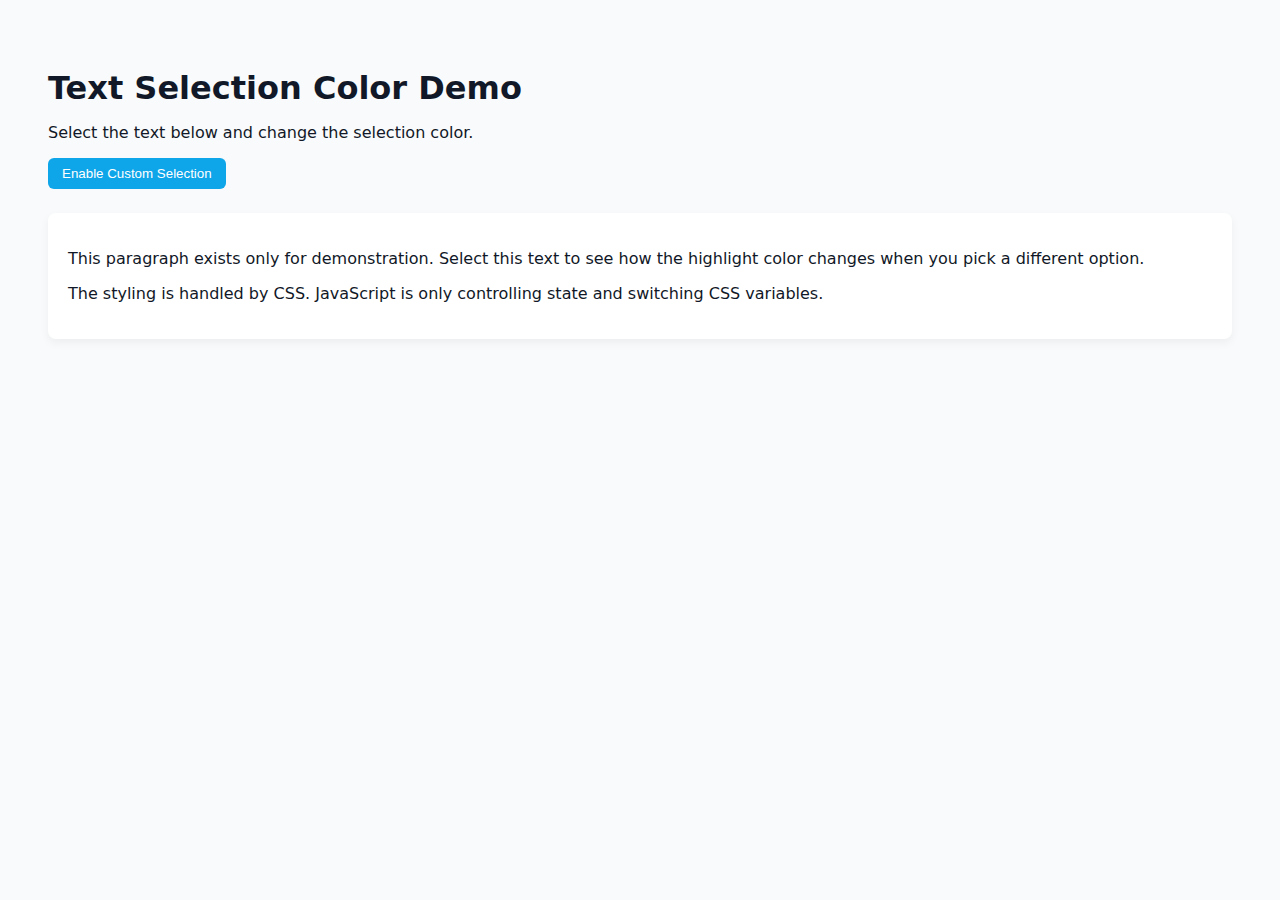
<file: selection_color/select.html>
<!DOCTYPE html>
<html lang="en">
<head>
  <meta charset="UTF-8" />
  <meta name="viewport" content="width=device-width, initial-scale=1.0" />
  <title>Selection Color Demo</title>
  <link rel="stylesheet" href="select.css" />
</head>
<body>

  <h1>Text Selection Color Demo</h1>
  <p>Select the text below and change the selection color.</p>

  <div class="controls">
    <button id="toggle">Enable Custom Selection</button>

    <div class="color-picker hidden" id="colorPicker">
      <span class="color active" data-color="#0ea5e9" style="--c:#0ea5e9"></span>
      <span class="color" data-color="#22c55e" style="--c:#22c55e"></span>
      <span class="color" data-color="#ef4444" style="--c:#ef4444"></span>
      <span class="color" data-color="#a855f7" style="--c:#a855f7"></span>
      <span class="color" data-color="#f59e0b" style="--c:#f59e0b"></span>
    </div>
  </div>

  <div class="card">
    <p>
      This paragraph exists only for demonstration. Select this text to see
      how the highlight color changes when you pick a different option.
    </p>

    <p>
      The styling is handled by CSS. JavaScript is only controlling state and
      switching CSS variables.
    </p>
  </div>

  <script src="select.js"></script>
</body>
</html>
</file>
<file: selection_color/select.css>
:root {
  --selection-bg: #0ea5e9;
}

body {
  font-family: system-ui, sans-serif;
  padding: 40px;
  background: #f9fafb;
  color: #111827;
}

h1 {
  margin-bottom: 6px;
}

.controls {
  display: flex;
  align-items: center;
  gap: 12px;
  margin: 16px 0;
}

button {
  padding: 8px 14px;
  border: none;
  border-radius: 6px;
  background: #0ea5e9;
  color: white;
  cursor: pointer;
}

button:hover {
  background: #0284c7;
}

.color-picker {
  display: flex;
  gap: 8px;
}

.color-picker.hidden {
  display: none;
}

.color {
  width: 22px;
  height: 22px;
  border-radius: 50%;
  background: var(--c);
  cursor: pointer;
  border: 2px solid transparent;
}

.color.active {
  border-color: #111827;
}

.card {
  margin-top: 24px;
  padding: 20px;
  background: white;
  border-radius: 8px;
  box-shadow: 0 4px 10px rgba(0, 0, 0, 0.05);
}

/* 🔹 Selection styling */
.custom-selection ::selection {
  background: var(--selection-bg);
  color: white;
}

.custom-selection ::-moz-selection {
  background: var(--selection-bg);
  color: white;
}
</file>
